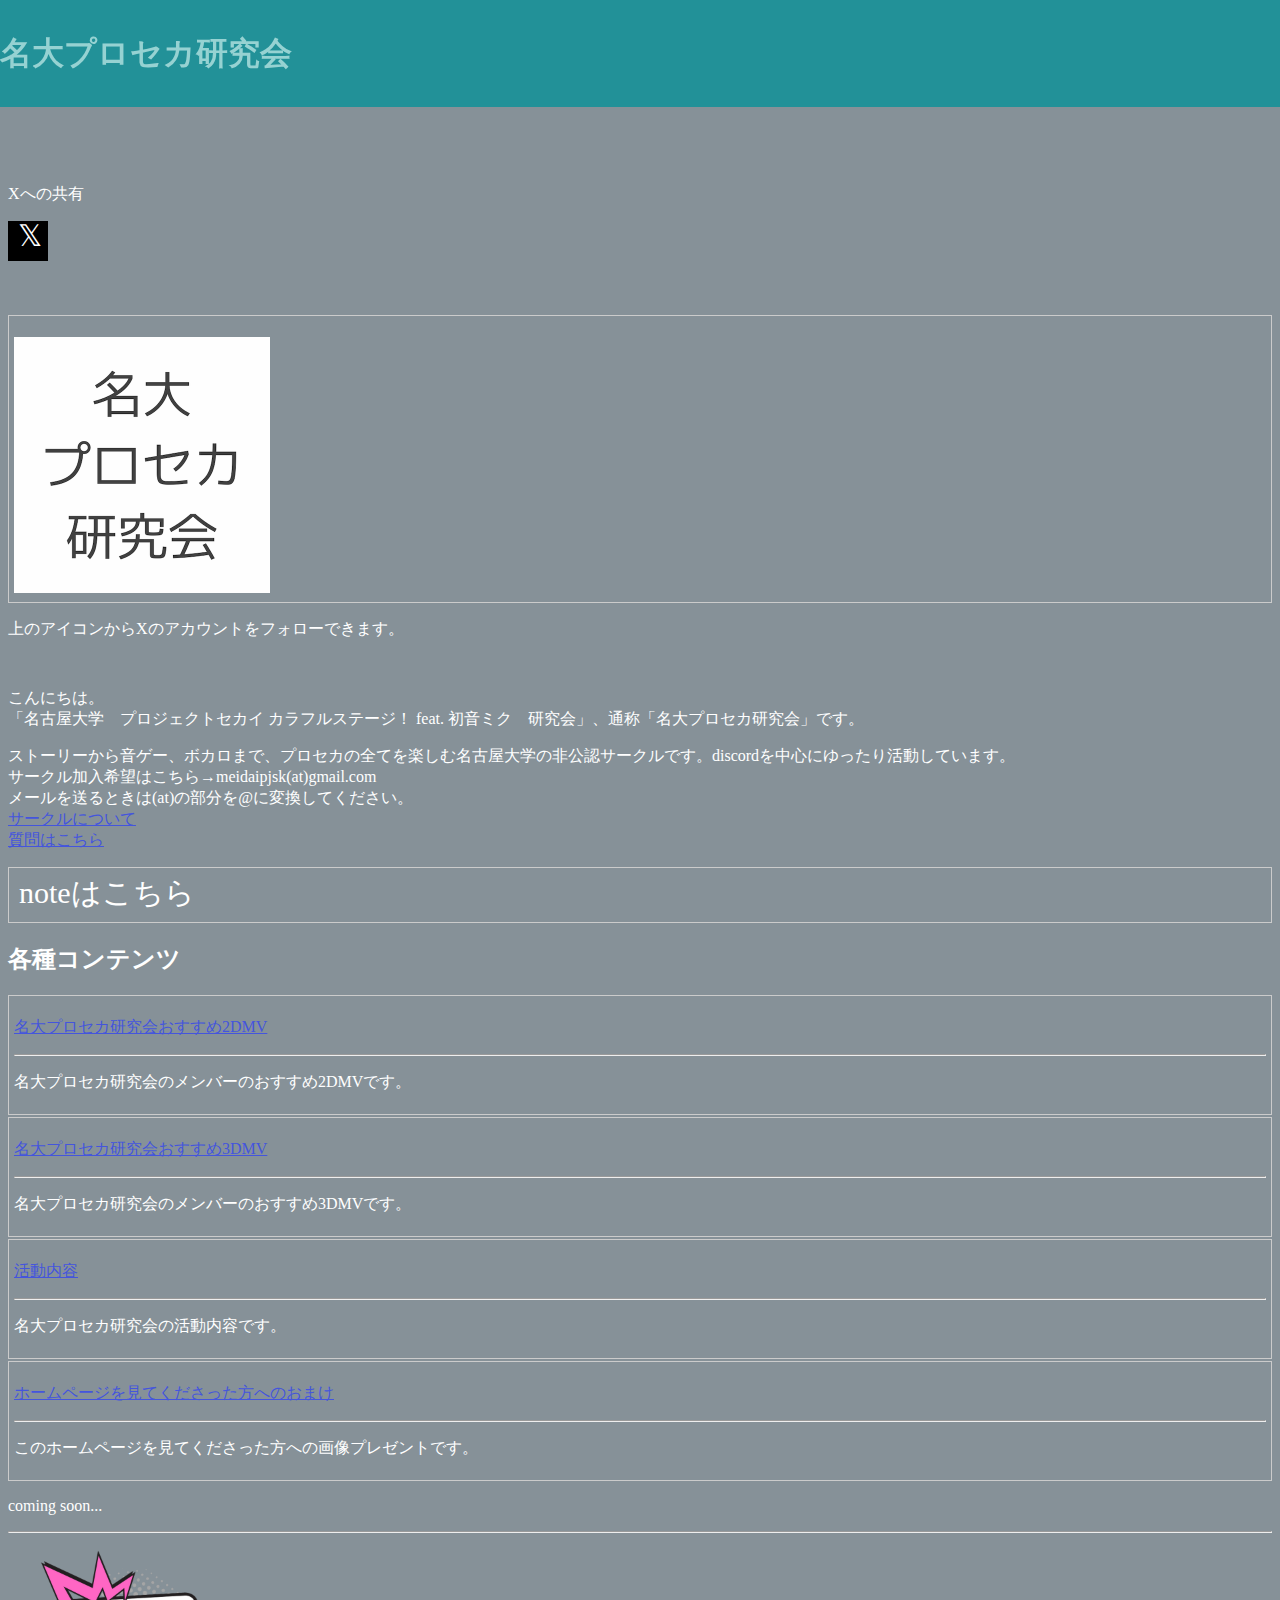
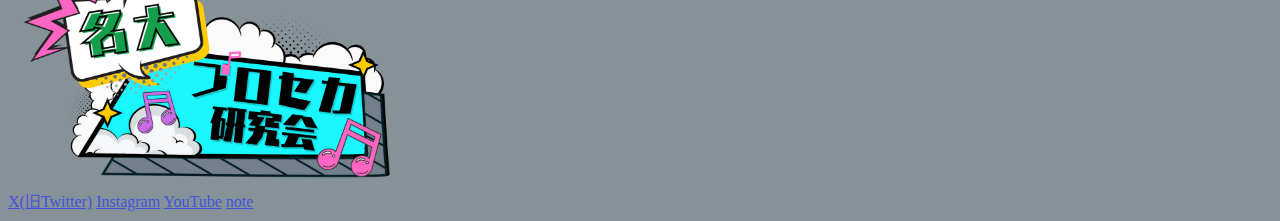
<file: index.html>
<!DOCTYPE html>
<html lang="ja">
  <head prefix="og: http://ogp.me/ns# fb: http://ogp.me/ns/ fb# prefix属性: http://ogp.me/ns/ prefix属性#">
    <meta charset="UTF-8">
    <meta property="og:url" content=" https://drosha210.github.io/meidaipjsk/index.html" />
    <meta property="og:type" content="website" />
    <meta property="og:title" content="トップページ" />
    <meta property="og:description" content="名大プロセカ研究会はプロセカをプレイしたり、プロセカの公式チャンネルが投稿した動画を見たりする同好会です。気軽に参加してください。" />
    <meta property="og:site_name" content="名大プロセカ研究会" />
    <meta property="og:image" content="https://drosha210.github.io/meidaipjsk/meidaipjsk.png" />
    <meta name="twitter:card" content="summary_large_image" />
    <meta name="twitter:site" content="@meidaipjsk">
    <title>名大プロセカ研究会</title>
    <meta name="viewport" content="width=device-width, initial-scale=1">
    <link rel="stylesheet" href="style.css">
    <link rel="icon" href="image/nupjsk-favicon.ico" type="image/x-icon">
    <link rel="apple-touch-icon" href="image/apple-touch-icon_180x180.png" sizes="180x180">
    <link rel="apple-touch-icon-precomposed" href="image/apple-touch-icon_180x180.png" sizes="180x180">
    <link rel="icon" type="image/png" href="image/android-chrome_192x192.png" sizes="192x192">
    <script src="main.js"></script>
    <link rel="manifest" href="manifest.webmanifest" />
  </head>
  <body>
    <header>
      <h1>名大プロセカ研究会</h1>
    </header>
    <main>
      <p>Xへの共有</p>
      <a href="https://twitter.com/intent/tweet?url=https%3A%2F%2Fdrosha210.github.io%2Fmeidaipjsk%2F&text=名大プロセカ研究会ホームページ" target="_blank"><img src="image/tweet.svg"></a>
      <p>&nbsp;</p>
      <div class="page_hako"><a href="https://x.com/intent/follow?screen_name=meidaipjsk" target="_blank"><img class="meidaipjsk-icon" alt="名大プロセカ研究会のアイコン" height=256 width=256 src="https://drosha210.github.io/meidaipjsk/image/nupjsk-icon.webp"></a></div>
      <p style="padding-bottom:2rem;">上のアイコンからXのアカウントをフォローできます。</p>
      <p>こんにちは。<br>「名古屋大学　プロジェクトセカイ カラフルステージ！ feat. 初音ミク　研究会」、通称「名大プロセカ研究会」です。</p>
      <p>ストーリーから音ゲー、ボカロまで、プロセカの全てを楽しむ名古屋大学の非公認サークルです。discordを中心にゆったり活動しています。<br>
        サークル加入希望はこちら→meidaipjsk(at)gmail.com<br>
        メールを送るときは(at)の部分を@に変換してください。<br>
        <a href="https://note.com/meidaipjsk/n/n08b6290cc480">サークルについて</a><br>
        <a href="https://peing.net/ja/meidaipjsk">質問はこちら</a></p>
      <div class="invate_hover">
        <div class="invite"><a href="https://note.com/meidaipjsk"><img alt="noteはこちら" src="image/note_link.svg"></a></div>
      </div>
      <h2>各種コンテンツ</h2>
      <!--
      改装工事中なのでコメントアウト
      <div class="page_hako" id="プロセカイベスト">
         <p><a href="story">名大プロセカ研究会おすすめイベスト</a></p>
         <hr>
         <p>名大プロセカ研究会のメンバーのおすすめイベストです。</p>
      </div>
      -->
      <div class="page_hako" id="プロセカ2DMV">
         <p><a href="2DMV">名大プロセカ研究会おすすめ2DMV</a></p>
         <hr>
         <p>名大プロセカ研究会のメンバーのおすすめ2DMVです。</p>
      </div>
      <div class="page_hako" id="プロセカ3DMV">
         <p><a href="3DMV">名大プロセカ研究会おすすめ3DMV</a></p>
         <hr>
         <p>名大プロセカ研究会のメンバーのおすすめ3DMVです。</p>
      </div>
       <div class="page_hako" id="activity">
         <p><a href="nupjsk/activity.html">活動内容</a></p>
         <hr>
         <p>名大プロセカ研究会の活動内容です。</p>
       </div>
      <div class="page_hako" id="nupjsk">
        <p><a href="nupjsk">ホームページを見てくださった方へのおまけ</a></p>
        <hr>
        <p>このホームページを見てくださった方への画像プレゼントです。</p>
      </div>
      <p>coming soon...</p>
    </main>
    <footer>
      <hr>
      <picture>
        <img alt="名大プロセカ研究会ロゴ" hight=257 width=386 src="image/名大プロセカ研究会ロゴ.webp" type="image/webp">
        <source hight=257 width=386 srcset="image/名大プロセカ研究会ロゴ.png" type="image/png">
      </picture><br>
      <a href="https://x.com/meidaipjsk">X(旧Twitter)</a>
      <a href="https://instagram.com/meidaipjsk">Instagram</a>
      <a href="https://www.youtube.com/@名大プロセカ研究会">YouTube</a>
      <a href="https://note.com/meidaipjsk">note</a>
    </footer>
  </body>
</html>
</file>
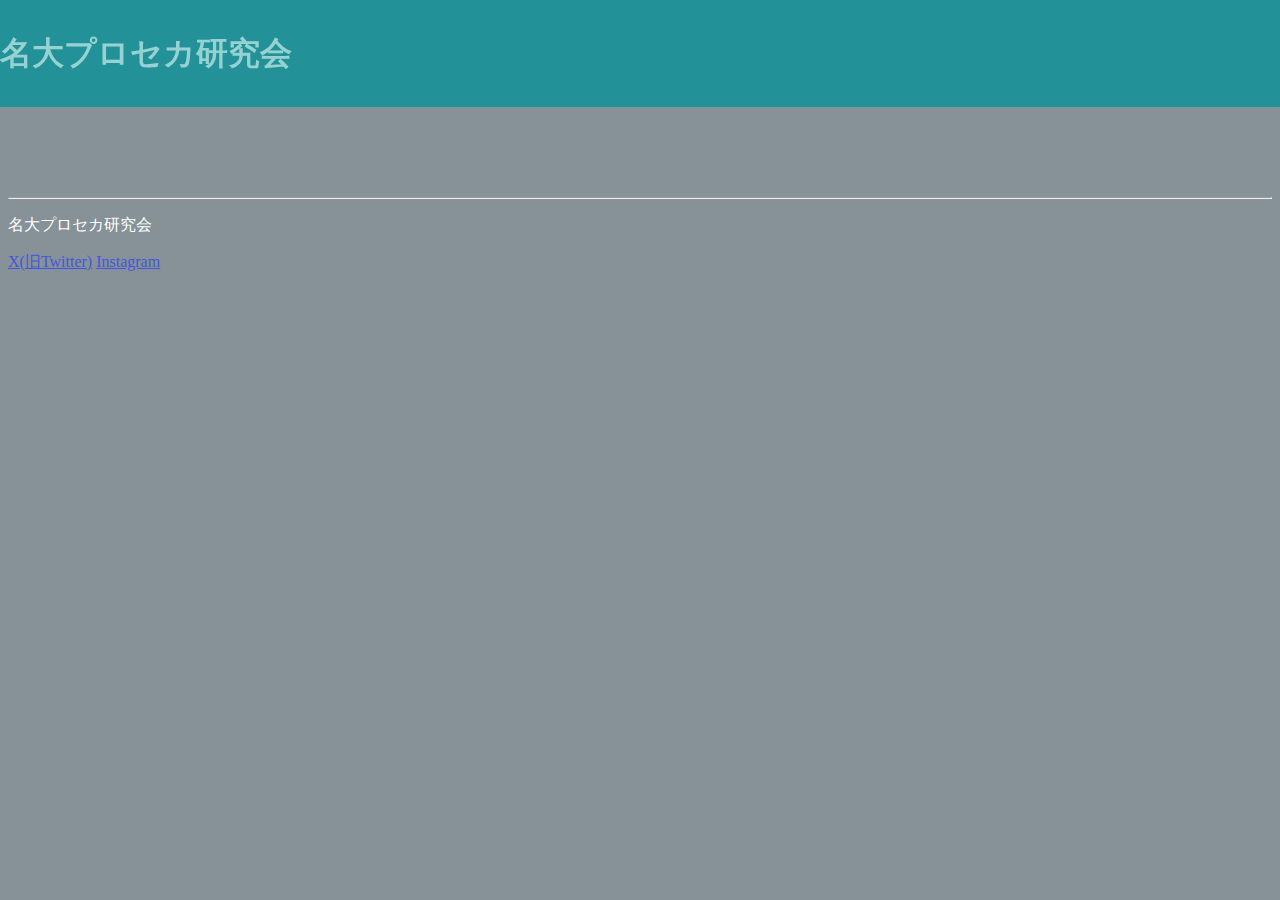
<file: nupjsk.html>
<!DOCTYPE html>
<html lang="ja">
  <head prefix="og: http://ogp.me/ns# fb: http://ogp.me/ns/ fb# prefix属性: http://ogp.me/ns/ prefix属性#">
    <meta http-equiv="Content-Type" content="text/html; charset=UTF-8">
    <meta property="og:url" content=" https;//drosha210.github.io/meidaipjsk/nupjsk.html" />
    <meta property="og:type" content="article" />
    <meta property="og:title" content="名大プロセカ研究会サイト" />
    <meta property="og:description" content="名大プロセカ研究会はプロセカをプレイしたり、プロセカの公式チャンネルが投稿した動画を見たりする同好会です。気軽に参加してください。" />
    <meta property="og:site_name" content="名大プロセカ研究会" />
    <meta property="og:image" content="https://drosha210.github.io/meidaipjsk/meidaipjsk.png" />
    <meta name="twitter:card" content="summary_large_image" />
    <meta name="twitter:site" content="@25jinaito">
    <title>名大プロセカ研究会</title>
    <meta name="viewport" content="width=device-width, initial-scale=1">
    <link rel="stylesheet" href="style.css">
    <link rel="shortcut icon" type="image/ico" href="favicon.ico">
    <link rel="apple-touch-icon" href="apple-touch-icon.png" sizes="180x180">　
  </head>
  <body>
    <header>
      <h1>名大プロセカ研究会</h1>
    </header>
    <footer>
      <hr>
      <p>名大プロセカ研究会</p>
      <a href="https://x.com/25jinaito">X(旧Twitter)</a>
      <a href="https://instagram.com/meidaipjsk">Instagram</a>
    </footer>
  </body>
</html>
</file>
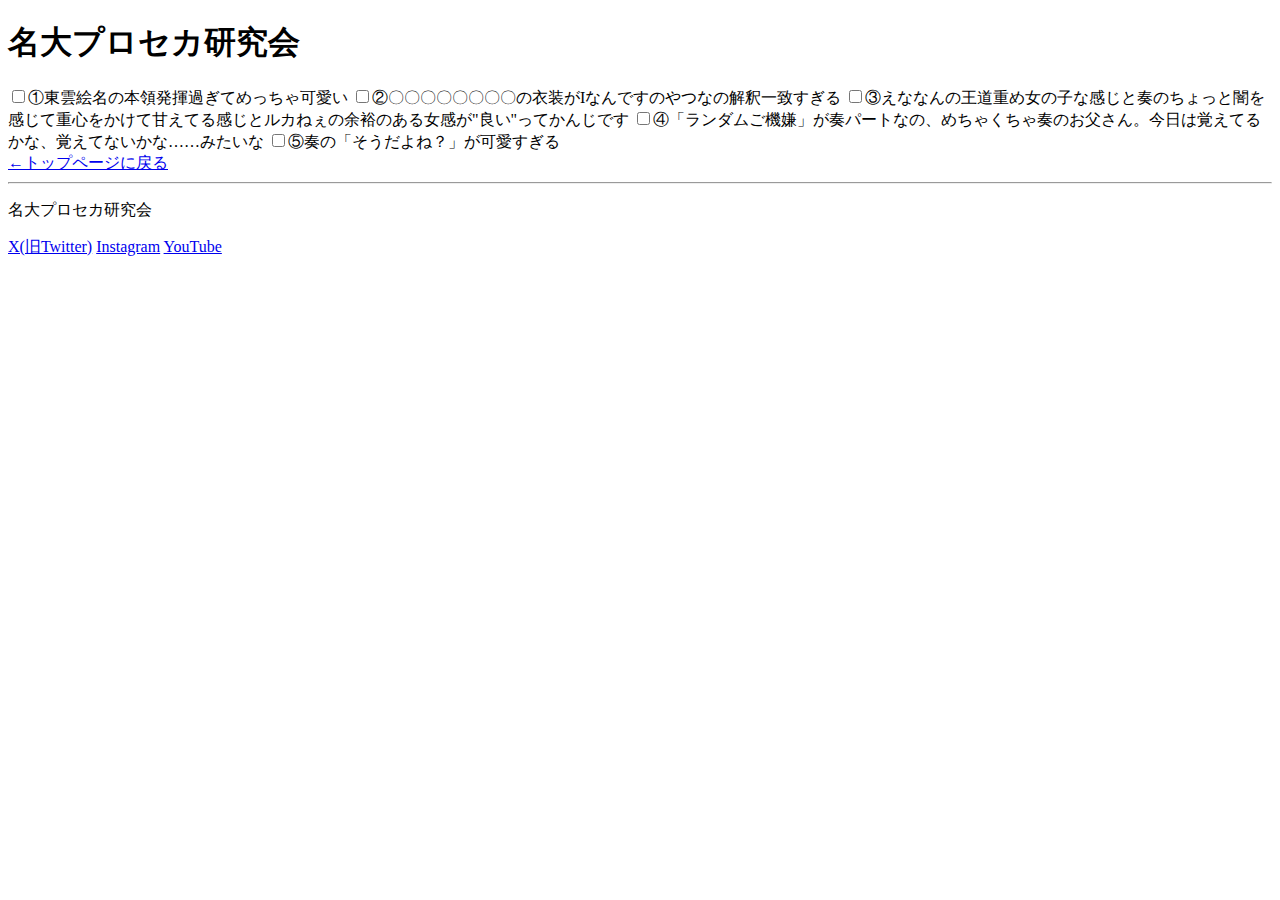
<file: nupjsk/3DMV_comment_QUIZ.html>
<!DOCTYPE html>
<html lang="ja">
  <head prefix="og: http://ogp.me/ns# fb: http://ogp.me/ns/ fb# prefix属性: http://ogp.me/ns/ prefix属性#">
    <meta http-equiv="Content-Type" content="text/html; charset=UTF-8">
    <meta property="og:url" content=" https;//drosha210.github.io/meidaipjsk/nupjsk/index.html" />
    <meta property="og:type" content="article" />
    <meta property="og:title" content="名大プロセカ研究会サイト来場者特典" />
    <meta property="og:description" content="名大プロセカ研究会のサイトに来た人へのちょっとした特典です。" />
    <meta property="og:site_name" content="名大プロセカ研究会" />
    <meta property="og:image" content="https://drosha210.github.io/meidaipjsk/meidaipjsk.png" />
    <meta name="twitter:card" content="summary_large_image" />
    <meta name="twitter:site" content="@meidaipjsk">
    <title>名大プロセカ研究会</title>
    <meta name="viewport" content="width=device-width, initial-scale=1">
    <link rel="stylesheet" href="https://drosha210.github.io/meidaipjsk/style.css">
    <link rel="stylesheet" href="quiz.css">
    <link rel="icon" type="image/x-icon" href="https://drosha210.github.io/meidaipjsk/image/nupjsk-favicon.ico">
    <link rel="apple-touch-icon-precomposed" href="https://drosha210.github.io/meidaipjsk/image/apple-touch-icon_180x180.png" sizes="180x180">
    <link rel="apple-touch-icon" href="https://drosha210.github.io/meidaipjsk/image/apple-touch-icon_180x180.png" sizes="180x180">
    <link rel="icon" type="image/png" href="https://drosha210.github.io/meidaipjsk/image/android-chrome_192x192.png" sizes="192x192">
    <link rel="manifest" href="https://drosha210.github.io/meidaipjsk/manifest.webmanifest" />
  </head>
  <body>
    <header>
      <h1>名大プロセカ研究会</h1>
    </header>
    <main>
      <input type="checkbox" id="①"><label for="①">①東雲絵名の本領発揮過ぎてめっちゃ可愛い</label>
      <input type="checkbox" id="②"><label for="②">②〇〇〇〇〇〇〇〇の衣装がIなんですのやつなの解釈一致すぎる</label>
      <input type="checkbox" id="③"><label for="③">③えななんの王道重め女の子な感じと奏のちょっと闇を感じて重心をかけて甘えてる感じとルカねぇの余裕のある女感が"良い"ってかんじです</label>
      <input type="checkbox" id="④"><label for="④">④「ランダムご機嫌」が奏パートなの、めちゃくちゃ奏のお父さん。今日は覚えてるかな、覚えてないかな……みたいな</label>
      <input type="checkbox" id="⑤"><label for="⑤">⑤奏の「そうだよね？」が可愛すぎる</label>
    </main>
    <div>
      <div class="home">
        <a href="https://drosha210.github.io/meidaipjsk/">←トップページに戻る</a>
      </div>
    </div>
    <footer>
      <hr>
      <p>名大プロセカ研究会</p>
      <a href="https://x.com/meidaipjsk">X(旧Twitter)</a>
      <a href="https://instagram.com/meidaipjsk">Instagram</a>
      <a href="https://www.youtube.com/@名大プロセカ研究会">YouTube</a>
    </footer>
  </body>
</html>
</file>
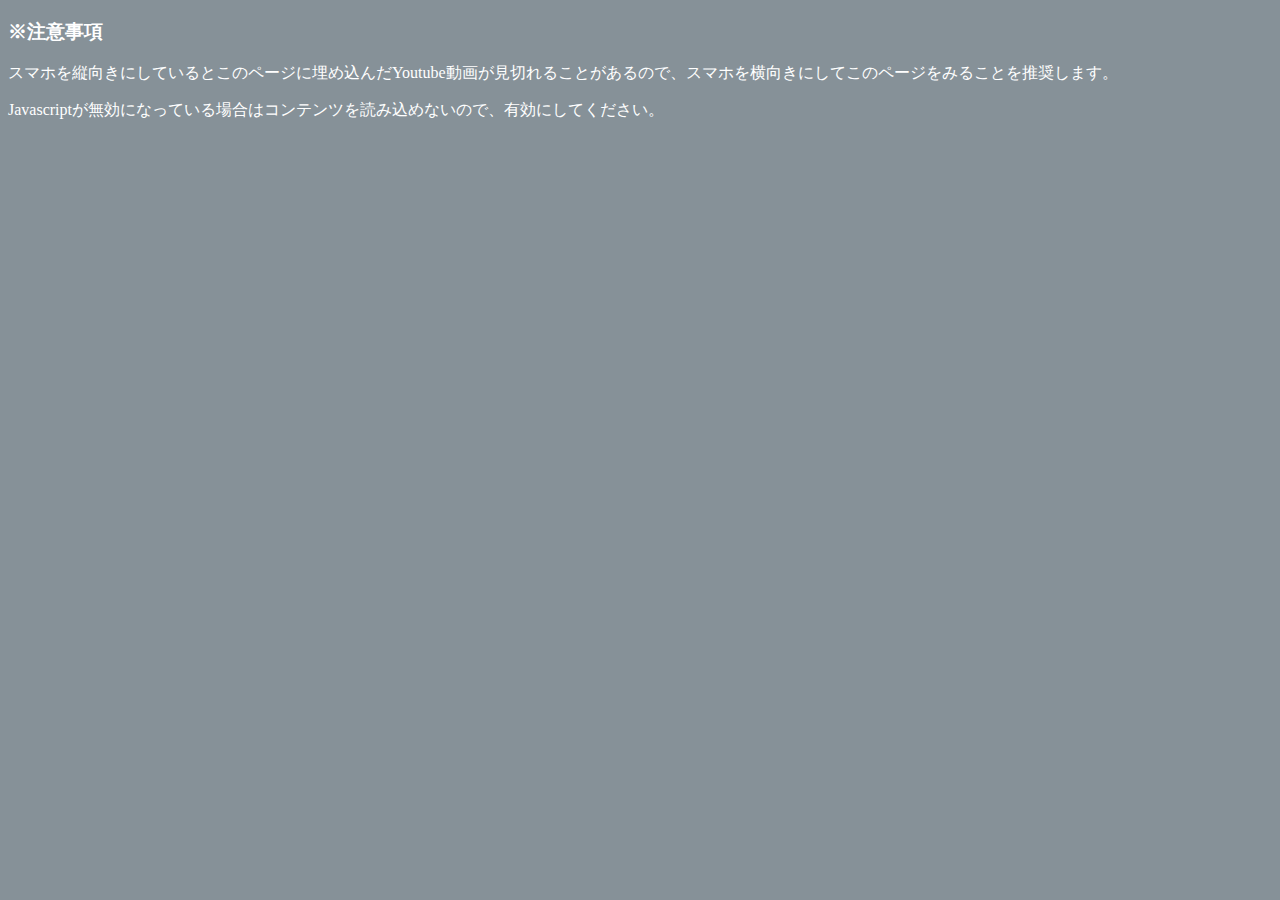
<file: nupjsk/attention.html>
<!DOCTYPE html>
<html lang="ja">
  <head>
    <title>注意事項</title>
    <meta name="viewport" content="width=device-width, initial-scale=1">
    <link rel="stylesheet" href="style.css">
    <link rel="icon" type="image/x-icon" href="https://drosha210.github.io/meidaipjsk/image/nupjsk-favicon.ico">
    <link rel="apple-touch-icon-precomposed" href="https://drosha210.github.io/meidaipjsk/image/apple-touch-icon_180x180.png" sizes="180x180">
    <link rel="apple-touch-icon" href="https://drosha210.github.io/meidaipjsk/image/apple-touch-icon_180x180.png" sizes="180x180">
    <link rel="icon" type="image/png" href="https://drosha210.github.io/meidaipjsk/image/android-chrome_192x192.png" sizes="192x192">
  </head>
  <body>
    <h3>※注意事項</h3>
    <p>スマホを縦向きにしているとこのページに埋め込んだYoutube動画が見切れることがあるので、スマホを横向きにしてこのページをみることを推奨します。</p>
    <p>Javascriptが無効になっている場合はコンテンツを読み込めないので、有効にしてください。</p>
  </body>
</html>
</file>
<file: style.css>
@charset"UTF-8";
body {
	padding-top: 10rem;
	background-color: rgb(134,145,152);
	color: rgb(255,255,255);
}
header {
	text-align: left;
	background-color: rgb(34,145,152);
	color: rgb(150,210,210);
	position: fixed;
	top: 0;
	left: 0;
	right: 0;
}
h1 {
	line-height: 2;
}
a:link{
	color: #4455DD;
}
a:visited{
	color: #884499;
}
a:hover{
	color: #EE1166;
}
a:active{
	color: #88DD44;
}
.invite {
	padding: 5px;
	border: solid 1px #cbcbcb;
}
.page_hako {
	margin-top: 0.125rem;
	padding: 0.3125rem;
	border: solid 0.0625rem #cbcbcb;
}
.meidaipjsk-icon {
	margin-top: 1rem;
}
#\0030d7\0030ed\0030bb\0030ab\000032DMV {
	margin-bottom: 0.125rem;
}
#\0030d7\0030ed\0030bb\0030ab\000033DMV {
	margin-bottom: 0.125rem;
}
.home {
	padding: 5px;
	border: solid 1px #cbcbcb;
}
footer　{
	position: fixed;
}
</file>
<file: nupjsk/quiz.css>
@charset"UTF-8";
.quiz_comment{
	display:none;
}
.quiz1{
  color: rgb(134,145,152);
}
input:checked + label {
  color: rgb(255,255,255);
}
</file>
<file: nupjsk/style.css>
@charset"UTF-8";
body {
	background-color: rgb(134,145,152);
	color: rgb(255,255,255);
}
</file>
